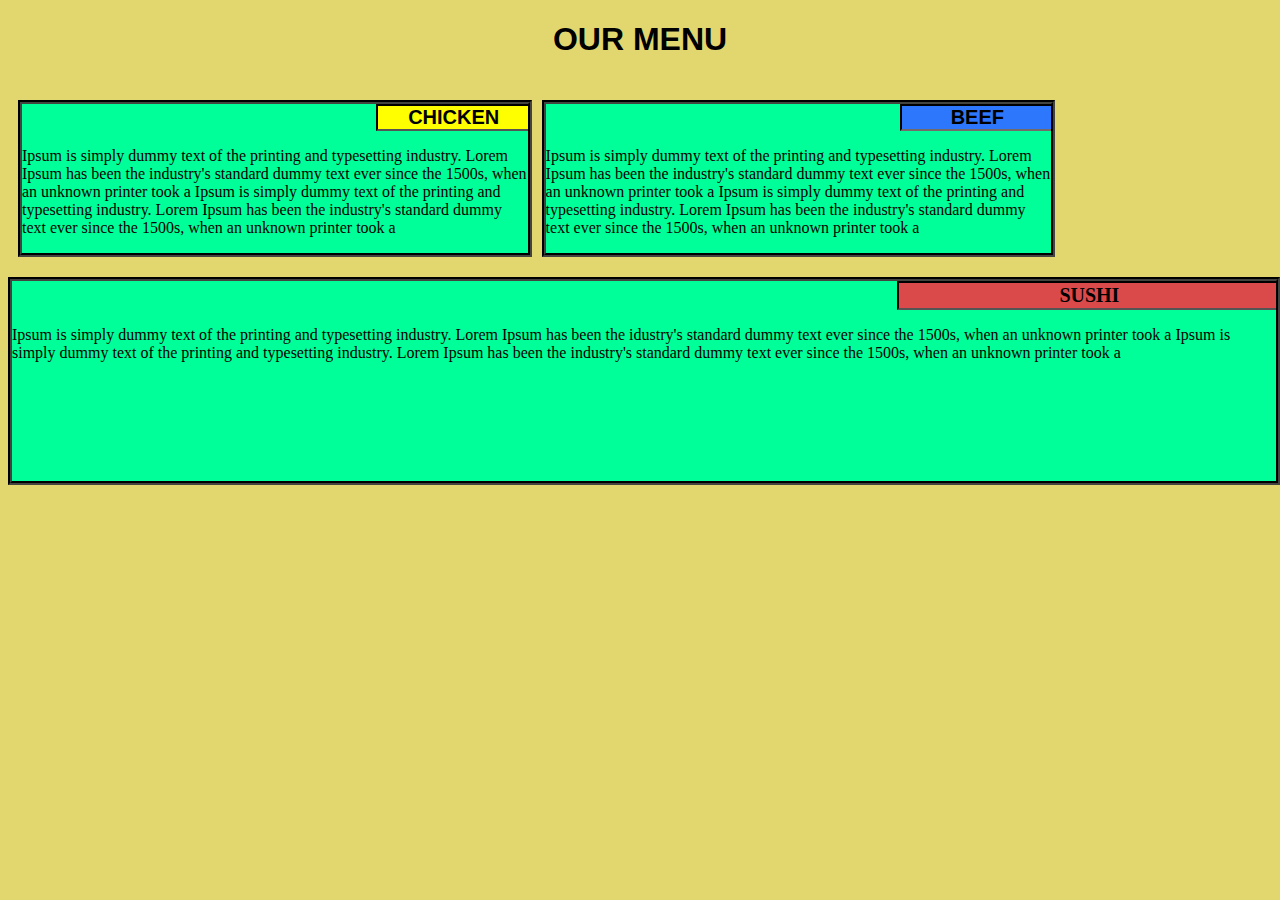
<file: index.html>
<!DOCTYPE html>
<html lang="en">
<head>
  <meta charset="UTF-8">
  <meta http-equiv="X-UA-Compatible" content="IE=Edge">
  <meta name="viewport" content="width=device-width, initial-scale=1">

  <title>module 2 assigment 1</title>
  
  
  <link rel="stylesheet" href="style.css">
</head>
<body>
<h1 class="font"> OUR MENU</h1>

<section>
  <div class="chicken">CHICKEN</div>
  <P>
   Ipsum is simply dummy text of the printing and typesetting industry. Lorem Ipsum has been the industry's standard dummy text ever since the 1500s, when an unknown printer took a Ipsum is simply dummy text of the printing and typesetting industry. Lorem Ipsum has been the industry's standard dummy text ever since the 1500s, when an unknown printer took a 
   
     </P>
</section>
<section>
  <div class="beef">BEEF</div>
  <P>
   Ipsum is simply dummy text of the printing and typesetting industry. Lorem Ipsum has been the industry's standard dummy text ever since the 1500s, when an unknown printer took a Ipsum is simply dummy text of the printing and typesetting industry. Lorem Ipsum has been the industry's standard dummy text ever since the 1500s, when an unknown printer took a 
     </P>
</section>
<header>
  <div class="sushi">SUSHI</div>
  <P>
   Ipsum is simply dummy text of the printing and typesetting industry. Lorem Ipsum has been the idustry's standard dummy text ever since the 1500s, when an unknown printer took a Ipsum is simply dummy text of the printing and typesetting industry. Lorem Ipsum has been the industry's standard dummy text ever since the 1500s, when an unknown printer took a 
     </P>

</header>
</file>
<file: style.css>
PK   �c�P               main.js
* {
  box-sizing: border-box;
}
body{
  background-color:#E2D66F;
}
.chicken{
  border: 2px inset #000000 ;
  margin-left:70%;
  background-color:yellow ;
  text-align: center;
  font-weight: bold;
  font-family: 'Segoe UI', Tahoma, Geneva, Verdana, sans-serif;
  font-size: 125%;
  width:30%;
}
section{
  border: 4px groove #43433F;
  background-color:#00FF99;
 width: 100%;
  height: 200px;
  overflow: scroll;
  margin-bottom:20px;
  margin-top: 20px;
  
}
header{
  border: 4px groove #43433F;
  background-color:#00FF99;
 width: 100%;
  height: 200px;
  overflow: scroll;
  margin-bottom:10px;
  
}
  

  

.beef{
  border: 2px inset #211E1E;
  margin-left:70%;
  background-color: #2C77FC;
  text-align: center;
  font-weight: bold;
  width: 30%;
  font-size: 125%;
  font-family: 'Segoe UI', Tahoma, Geneva, Verdana, sans-serif;
}
.sushi{
  border: 2px inset #000000;
  margin-left:70%;
  background-color: #DB4A4A;
  text-align: center;
  font-weight: bold;
  width: 30%;
  font-size: 125%;
  padding: 1px;
}

.font{
  text-align: center;
  font-family: 'Segoe UI', Tahoma, Geneva, Verdana, sans-serif;
  
}
 @media (min-width: 992px)
 {
   section{
     width:40%;
     height: 70%;
     float: left;
     margin-left:10px;
   
 }
  

}

/* Tablet view */

@media (min-width: 768px) and (max-width: 991px) {
  section {
     width:48%;
     height: 48%;
     float: left;
     margin-left:10px;
   }
  p {
     width: 100
</file>
